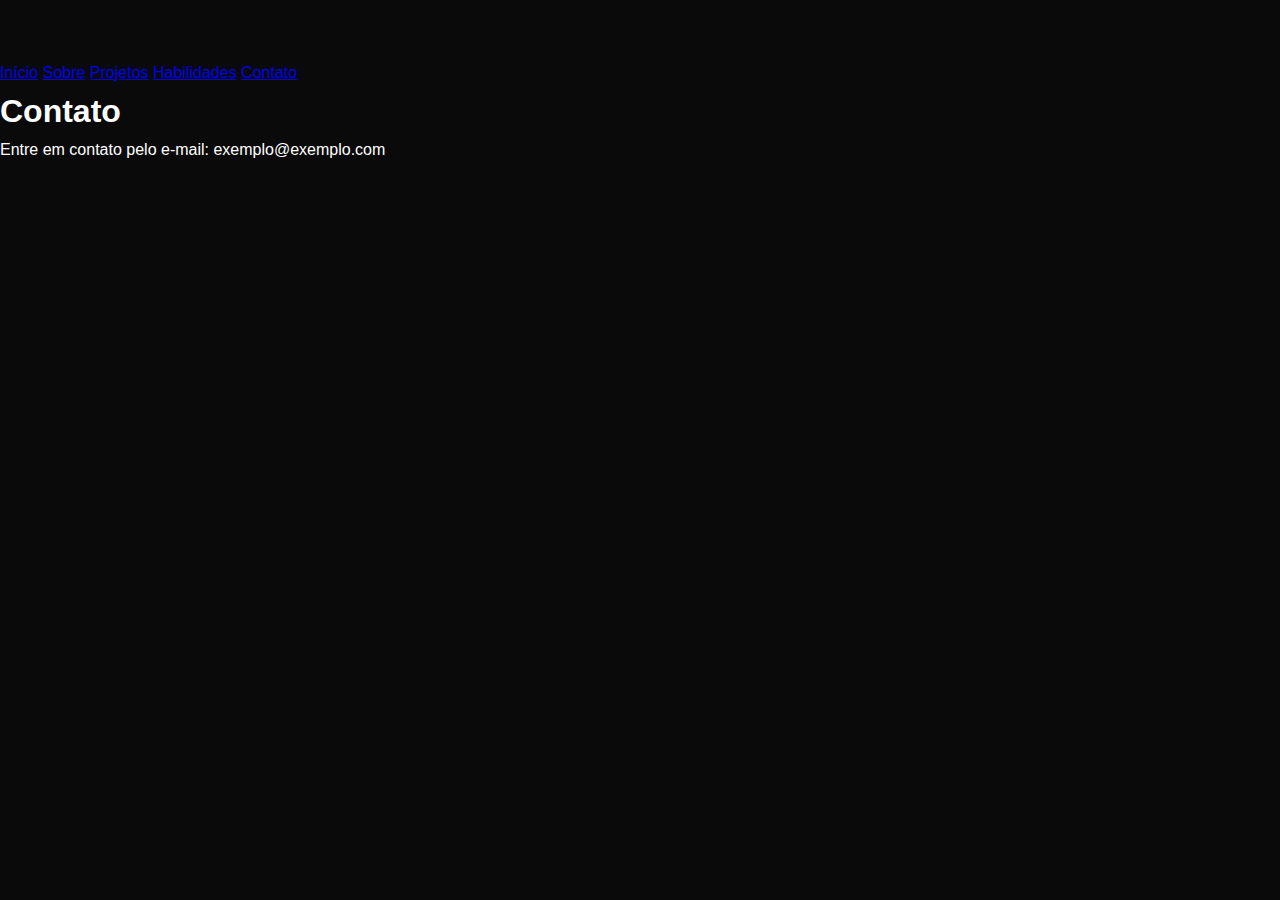
<file: contato.html>
<!DOCTYPE html>
<html lang="pt-br">
<head>
    <meta charset="UTF-8">
    <meta name="viewport" content="width=device-width, initial-scale=1.0">
    <title>Contato - Portfólio</title>
    <link rel="stylesheet" href="style.css">
</head>
<body>
    <nav>
        <a href="index.html">Início</a>
        <a href="sobre.html">Sobre</a>
        <a href="projetos.html">Projetos</a>
        <a href="habilidades.html">Habilidades</a>
        <a href="contato.html">Contato</a>
    </nav>
    <main>
        <h1>Contato</h1>
        <p>Entre em contato pelo e-mail: exemplo@exemplo.com</p>
    </main>
</body>
</html>
</file>
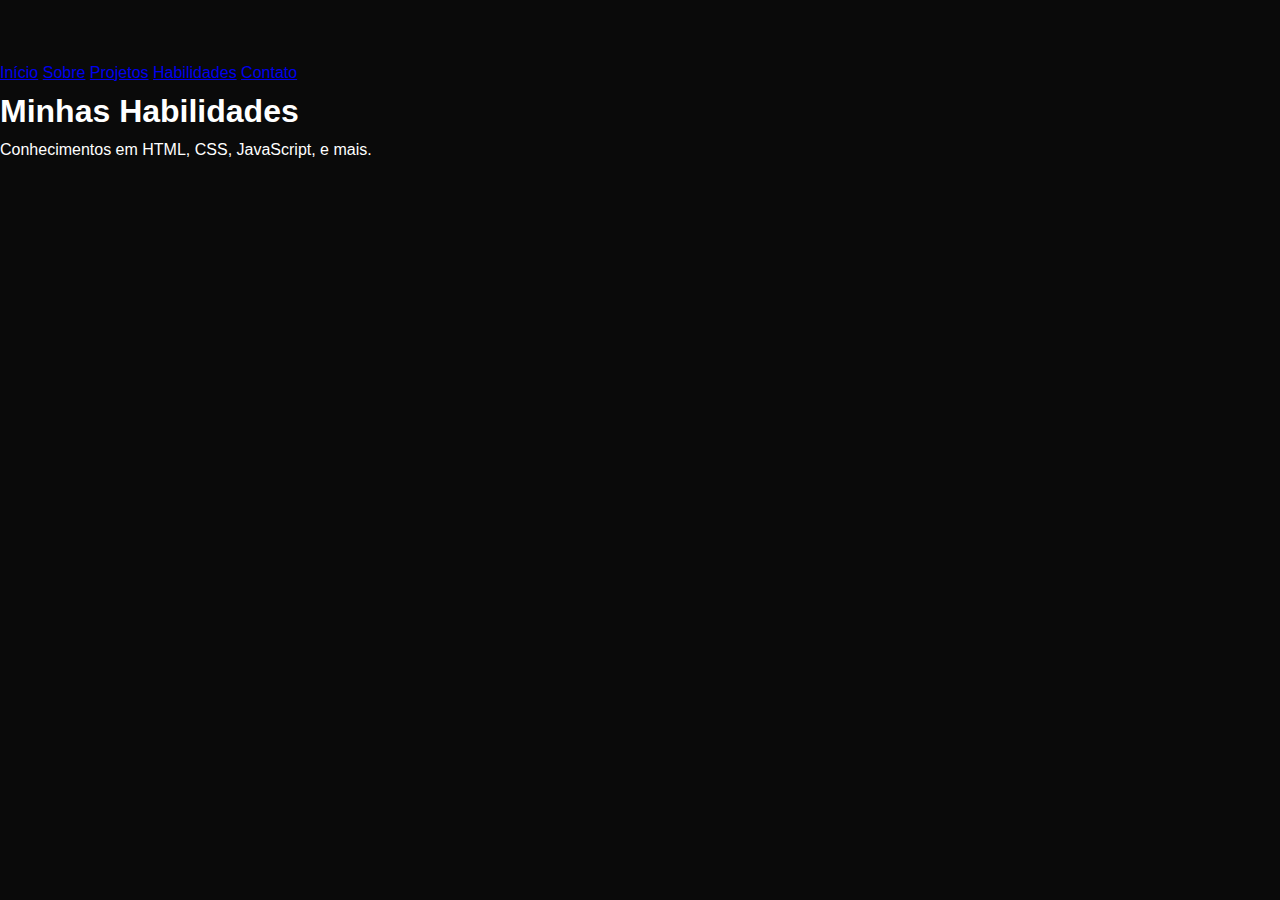
<file: habilidades.html>
<!DOCTYPE html>
<html lang="pt-br">
<head>
    <meta charset="UTF-8">
    <meta name="viewport" content="width=device-width, initial-scale=1.0">
    <title>Habilidades - Portfólio</title>
    <link rel="stylesheet" href="style.css">
</head>
<body>
    <nav>
        <a href="index.html">Início</a>
        <a href="sobre.html">Sobre</a>
        <a href="projetos.html">Projetos</a>
        <a href="habilidades.html">Habilidades</a>
        <a href="contato.html">Contato</a>
    </nav>
    <main>
        <h1>Minhas Habilidades</h1>
        <p>Conhecimentos em HTML, CSS, JavaScript, e mais.</p>
    </main>
</body>
</html>
</file>
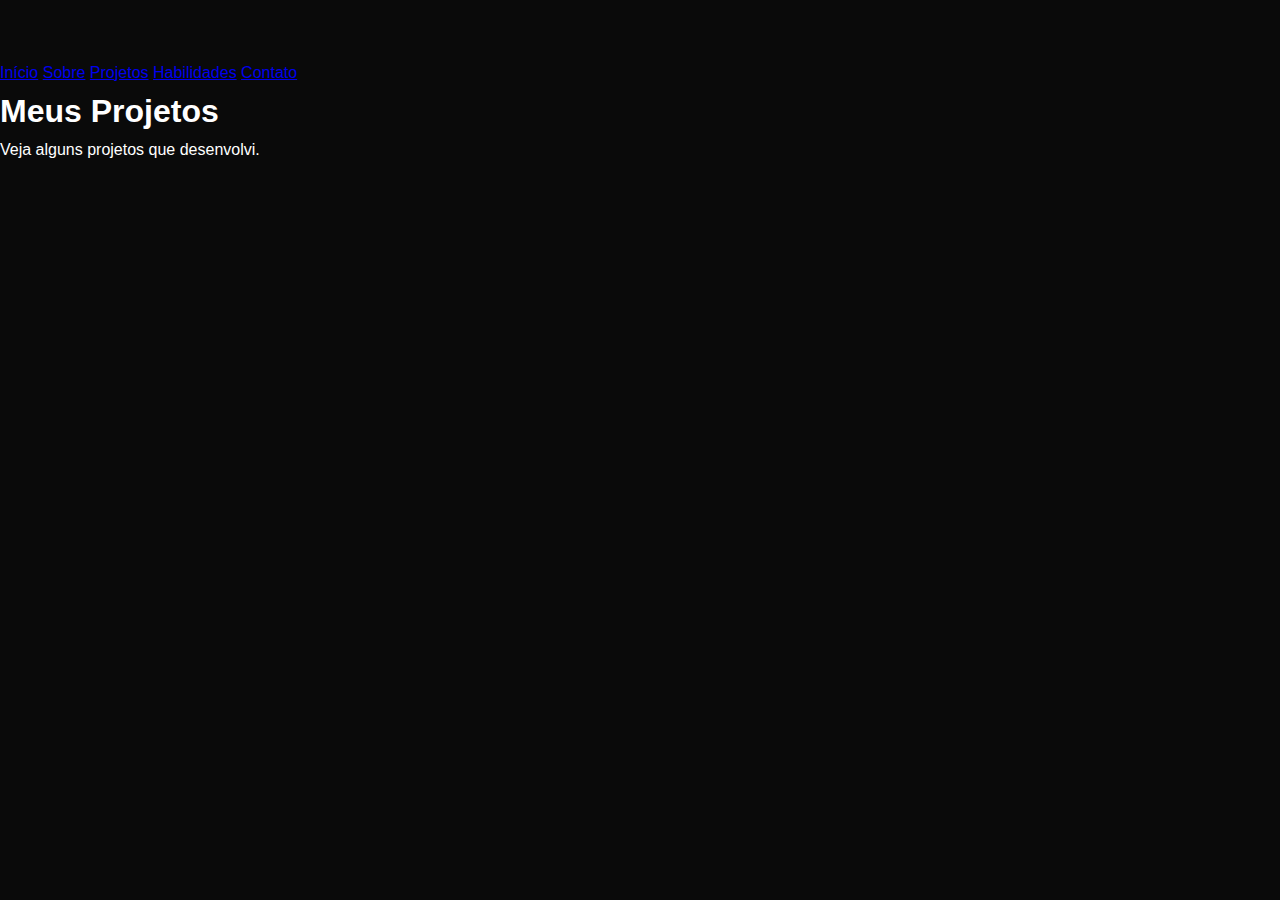
<file: projetos.html>
<!DOCTYPE html>
<html lang="pt-br">
<head>
    <meta charset="UTF-8">
    <meta name="viewport" content="width=device-width, initial-scale=1.0">
    <title>Projetos - Portfólio</title>
    <link rel="stylesheet" href="style.css">
</head>
<body>
    <nav>
        <a href="index.html">Início</a>
        <a href="sobre.html">Sobre</a>
        <a href="projetos.html">Projetos</a>
        <a href="habilidades.html">Habilidades</a>
        <a href="contato.html">Contato</a>
    </nav>
    <main>
        <h1>Meus Projetos</h1>
        <p>Veja alguns projetos que desenvolvi.</p>
    </main>
</body>
</html>
</file>
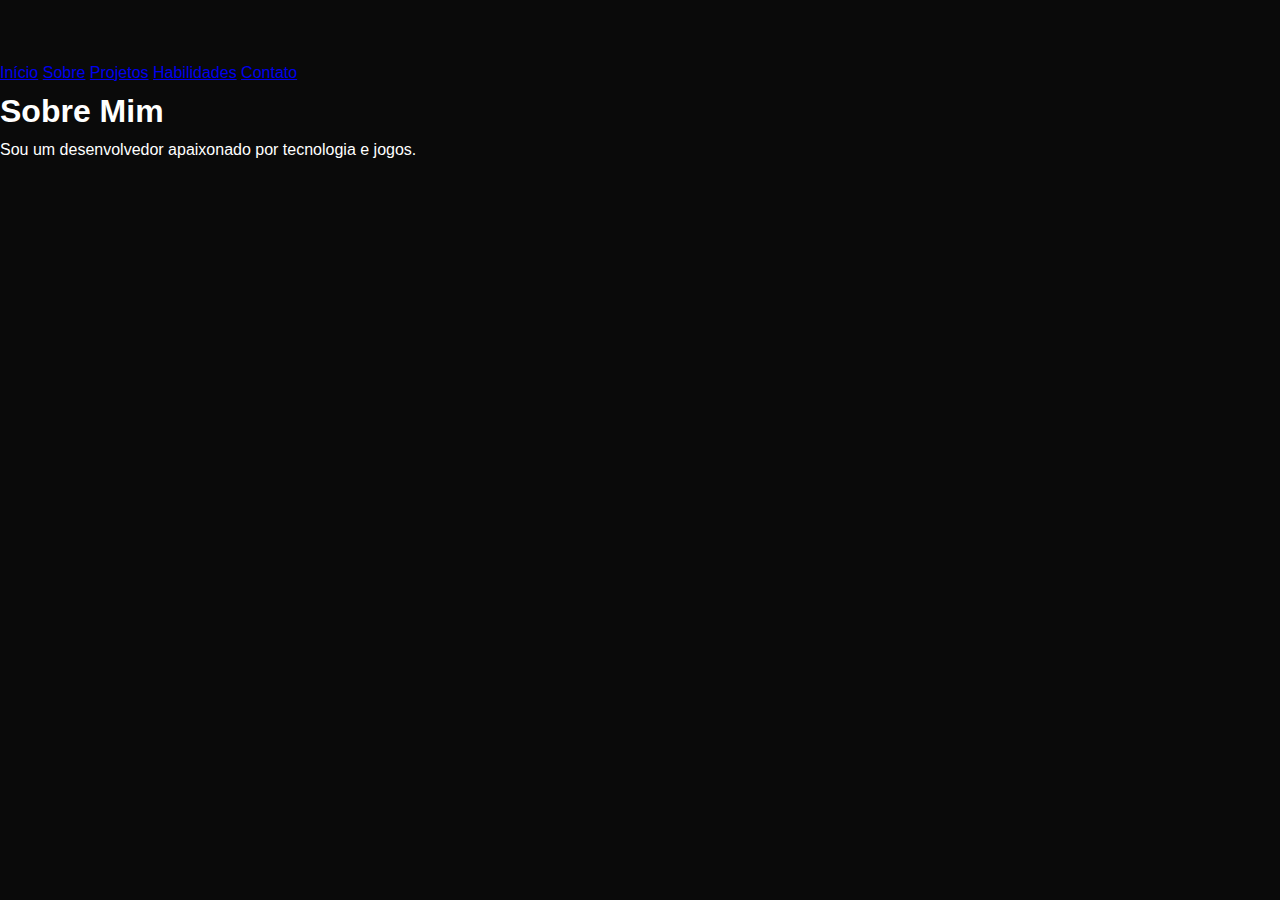
<file: sobre.html>
<!DOCTYPE html>
<html lang="pt-br">
<head>
    <meta charset="UTF-8">
    <meta name="viewport" content="width=device-width, initial-scale=1.0">
    <title>Sobre - Portfólio</title>
    <link rel="stylesheet" href="style.css">
</head>
<body>
    <nav>
        <a href="index.html">Início</a>
        <a href="sobre.html">Sobre</a>
        <a href="projetos.html">Projetos</a>
        <a href="habilidades.html">Habilidades</a>
        <a href="contato.html">Contato</a>
    </nav>
    <main>
        <h1>Sobre Mim</h1>
        <p>Sou um desenvolvedor apaixonado por tecnologia e jogos.</p>
    </main>
</body>
</html>
</file>
<file: style.css>
��/ *   R e s e t   e   c o r p o   * /  
 *   {  
     m a r g i n :   0 ;  
     p a d d i n g :   0 ;  
     b o x - s i z i n g :   b o r d e r - b o x ;  
 }  
  
 b o d y   {  
     b a c k g r o u n d - c o l o r :   # 0 a 0 a 0 a ;  
     c o l o r :   # f f f ;  
     f o n t - f a m i l y :   ' S e g o e   U I ' ,   s a n s - s e r i f ;  
     l i n e - h e i g h t :   1 . 6 ;  
     p a d d i n g - t o p :   6 0 p x ;   / *   e s p a � o   p a r a   o   m e n u   f i x o   * /  
 }  
  
 / *   N a v b a r   * /  
 . n a v b a r   {  
     p o s i t i o n :   f i x e d ;  
     t o p :   0 ;  
     w i d t h :   1 0 0 % ;  
     b a c k g r o u n d - c o l o r :   # 1 1 1 ;  
     b o r d e r - b o t t o m :   1 p x   s o l i d   # 3 3 3 ;  
     z - i n d e x :   1 0 0 0 ;  
 }  
  
 . n a v b a r   u l   {  
     d i s p l a y :   f l e x ;  
     j u s t i f y - c o n t e n t :   c e n t e r ;  
     p a d d i n g :   1 2 p x   0 ;  
     l i s t - s t y l e :   n o n e ;  
 }  
  
 . n a v b a r   u l   l i   {  
     m a r g i n :   0   2 0 p x ;  
 }  
  
 . n a v b a r   u l   l i   a   {  
     c o l o r :   # 0 0 f f e e ;  
     t e x t - d e c o r a t i o n :   n o n e ;  
     f o n t - w e i g h t :   b o l d ;  
     t r a n s i t i o n :   c o l o r   0 . 3 s ;  
 }  
  
 . n a v b a r   u l   l i   a : h o v e r   {  
     c o l o r :   # f f 0 0 f f ;  
 }  
  
 / *   S e � � e s   * /  
 s e c t i o n   {  
     p a d d i n g :   6 0 p x   2 0 p x ;  
     m a x - w i d t h :   8 0 0 p x ;  
     m a r g i n :   0   a u t o ;  
 }  
  
 / *   P e r f i l   * /  
 . p e r f i l   {  
     w i d t h :   1 3 0 p x ;  
     b o r d e r - r a d i u s :   5 0 % ;  
     b o r d e r :   3 p x   s o l i d   # 0 0 f f e e ;  
     m a r g i n - b o t t o m :   1 5 p x ;  
 }  
  
 / *   L i n k s   s o c i a i s   * /  
 . l i n k   {  
     d i s p l a y :   f l e x ;  
     a l i g n - i t e m s :   c e n t e r ;  
     m a r g i n :   1 0 p x   0 ;  
     p a d d i n g :   1 2 p x ;  
     b a c k g r o u n d :   # 1 a 1 a 1 a ;  
     b o r d e r - l e f t :   4 p x   s o l i d   # 0 0 f f e e ;  
     b o r d e r - r a d i u s :   6 p x ;  
     c o l o r :   w h i t e ;  
     t e x t - d e c o r a t i o n :   n o n e ;  
     t r a n s i t i o n :   b a c k g r o u n d   0 . 3 s ;  
     g a p :   1 1 p x ;  
 }  
  
 . l i n k : h o v e r   {  
     b a c k g r o u n d :   # 2 a 2 a 2 a ;  
 }  
  
 . l i n k   i   {  
     f o n t - s i z e :   1 8 p x ;  
     w i d t h :   2 0 p x ;  
     t e x t - a l i g n :   c e n t e r ;  
 }  
  
 / *   A n i m a � � o   * /  
 . f a d e - i n   {  
     o p a c i t y :   0 ;  
     t r a n s f o r m :   t r a n s l a t e Y ( 2 0 p x ) ;  
     t r a n s i t i o n :   o p a c i t y   0 . 6 s   e a s e ,   t r a n s f o r m   0 . 6 s   e a s e ;  
 }  
  
 . f a d e - i n . v i s i b l e   {  
     o p a c i t y :   1 ;  
     t r a n s f o r m :   t r a n s l a t e Y ( 0 ) ;  
 }  
 
</file>
